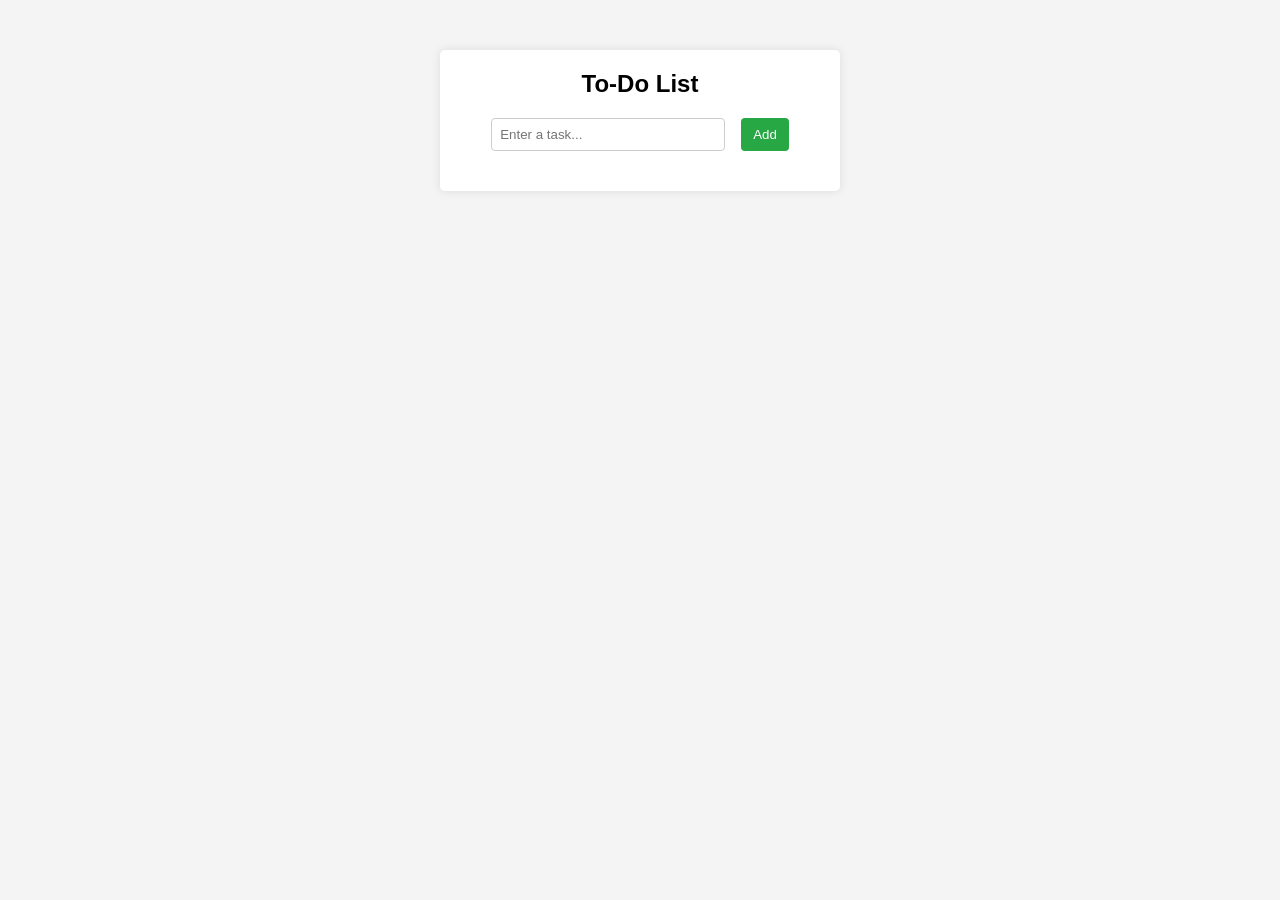
<file: Todo List/index.html>
<!DOCTYPE html>
<html lang="en">
<head>
    <meta charset="UTF-8">
    <meta name="viewport" content="width=device-width, initial-scale=1.0">
    <title>Todo List</title>
    <link rel="stylesheet" href="style.css">
</head>
<body>
    <div class="container">
        <h2>To-Do List</h2>
        <div class="input-section">
            <input type="text" id="task-input" placeholder="Enter a task...">
            <button id="add-task-btn">Add</button>
        </div>
        <ul id="task-list"></ul>
    </div>
    <script src="script.js"></script>
</body>
</html>
</file>
<file: Todo List/style.css>
* {
   margin: 0;
   padding: 0;
   box-sizing: border-box;
}

body {
    font-family: Arial, Helvetica, sans-serif;
    background-color: #f4f4f4;
    text-align: center;
    margin: 50px;
}

.container {
    background: white;
    padding: 20px;
    max-width: 400px;
    margin: auto;
    border-radius: 5px;
    box-shadow: 0 0 10px rgba(0, 0, 0, 0.1);
}

.input-section {
    display: flex;
    justify-content: center;
    gap: 1rem;
    margin: 20px 0;
}

input {
    width: 65%;
    padding: 8px;
    border: 1px solid #ccc;
    border-radius: 4px;
}

#add-task-btn {
    padding: 8px 12px;
    border: none;
    background-color: #28a745;
    color: white;
    cursor: pointer;
    border-radius: 4px;
}

#add-task-btn:hover {
    background-color: #218838;
}

#task-list {
    list-style: none;
    display: flex;
    flex-direction: column;
}

#task-list li {
    width: 100%;
    max-width: 300px;
    background: #fff;
    display: flex;
    justify-content: space-between;
    margin: 5px auto;
    padding: 10px;
    border: 1px solid #ddd;
    border-radius: 4px;
}

#task-list li span {
    max-width: 60%;
    overflow-wrap: break-word;
}

.edit-btn, .delete-btn {
    border: none;
    cursor: pointer;
    margin-left: 5px;
}

.edit-btn {
    background-color: #dc3545;
    padding: 5px;
    color: white;
    border-radius: 4px;
}

.edit-btn:hover {
    background-color: #be313f;
}

.delete-btn {
    background-color: #35b2dc;
    padding: 5px;
    color: white;
    border-radius: 4px;
}

.delete-btn:hover {
    background-color: #288bac;
}

.icons {
    width: 16px;
    filter: invert(1);
    display: none;
}

.btn-text{
    display:inline;
}

@media (max-width:600px){
    .btn-text{
        display:none;
    }

    .icons{
        display:inline-block;
    }
}
</file>
